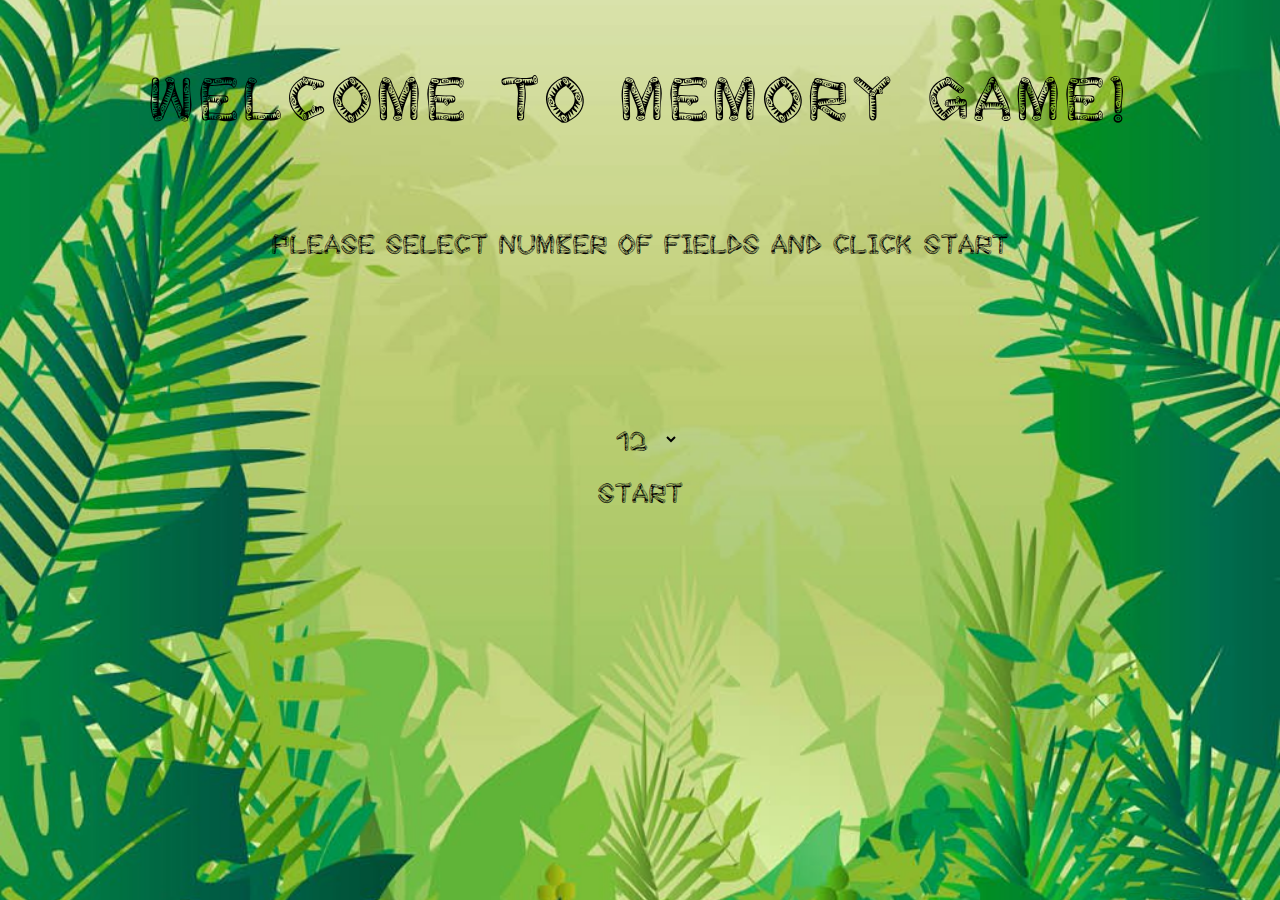
<file: projects/memory-game/index.html>
<!DOCTYPE html>
<html lang="en">

<head>
    <meta charset="UTF-8">
    <meta name="viewport" content="width=device-width, initial-scale=1.0">
    <meta http-equiv="X-UA-Compatible" content="ie=edge">
    <link rel="stylesheet" href="styles/style.css">
    <title>Memory Game</title>

</head>

<body>
    <div id="main-container">
        <div class="game-select">
            <span>Welcome To Memory Game!</span>
            <span>Please select number of Fields and click Start</span>
            <select id="select-game">
                <option value="12">12</option>
                <option value="16">16</option>
                <option value="20">20</option>
                <option value="24">24</option>
            </select>
            <button id="start-game">Start</button>
        </div>
    </div>
    <script type="module" src="./main.js"></script>
</body>

</html>
</file>
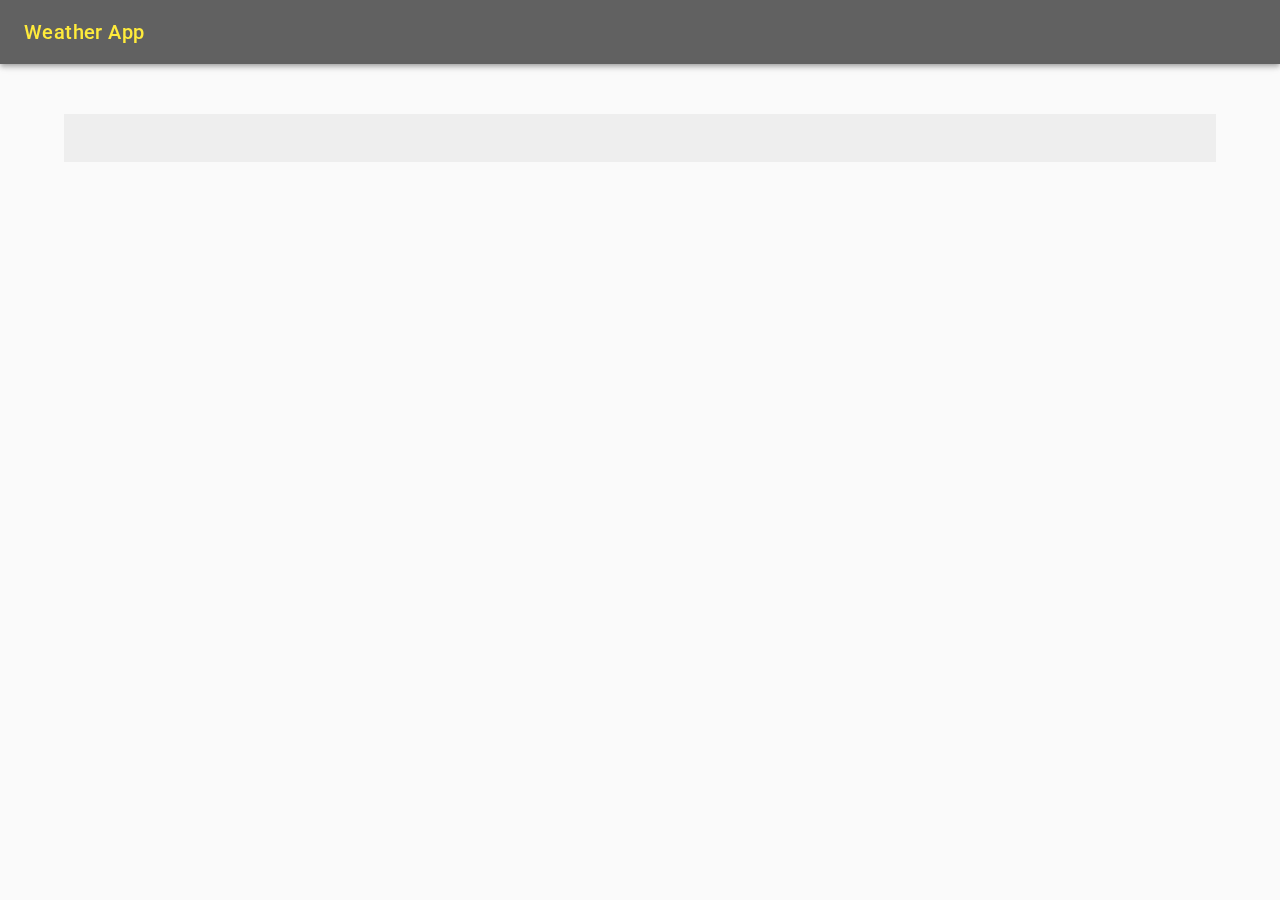
<file: projects/weather-app/index.html>
<!DOCTYPE html>
<html lang=en>

<head>
    <meta charset=utf-8>
    <meta http-equiv=X-UA-Compatible content="IE=edge">
    <meta name=viewport content="width=device-width,initial-scale=1">
    <link rel=icon href=/favicon.ico>
    <title>weather-app</title>
    <link rel=stylesheet href="https://fonts.googleapis.com/css?family=Roboto:100,300,400,500,700,900">
    <link rel=stylesheet href="https://fonts.googleapis.com/css?family=Material+Icons">
    <link href=./css/app.13441748.css rel=preload as=style>
    <link href=./css/chunk-vendors.d50b84f7.css rel=preload as=style>
    <link href=./js/app.9e1082d1.js rel=preload as=script>
    <link href=./js/chunk-vendors.d8e8660a.js rel=preload as=script>
    <link href=./css/chunk-vendors.d50b84f7.css rel=stylesheet>
    <link href=./css/app.13441748.css rel=stylesheet>
</head>

<body><noscript><strong>We're sorry but weather-app doesn't work properly without JavaScript enabled. Please enable it
            to continue.</strong></noscript>
    <div id=app></div>
    <script src=./js/chunk-vendors.d8e8660a.js></script>
    <script src=./js/app.9e1082d1.js></script>
</body>

</html>
</file>
<file: projects/memory-game/styles/style.css>
body {
  width: 100%;
  margin: 0;
  padding: 0;
  background-repeat: no-repeat;
  background-image: url('../img/background.jpg');
  background-size: cover;
  background-position: center;
}
#main-container {
  display: grid;
  grid-gap: 20px;
  justify-content: center;
  width: 80%;
  margin: auto;
  padding-top: 50px;
  font-family: 'MyFont';
  position: relative;
}
.game-select {
  text-align: center;
  margin-bottom: 100px;
  display: flex;
  flex-direction: column;
  justify-content: center;
  align-items: center;
}
.game-select span:first-child {
  margin-bottom: 80px;
  font-size: 72px;
  letter-spacing: 5px;
}
.game-select span:nth-child(2) {
  margin-bottom: 150px;
  font-size: 32px;
}
.game-select select,
.game-select button {
  padding: 5px 10px 5px 10px;
  font-size: 32px;
  background-color: Transparent;
  background-repeat: no-repeat;
  border: none;
  cursor: pointer;
  overflow: hidden;
  outline: none;
  font-family: 'MyFont';
}
.game-select button {
  margin-bottom: 100px;
}
.twelve-fields {
  grid-template-rows: repeat(4, 100px);
  grid-template-columns: repeat(4, 100px);
  padding-bottom: 50px;
}
.sixteen-fields {
  grid-template-rows: repeat(5, 100px);
  grid-template-columns: repeat(4, 100px);
  padding-bottom: 100px;
}
.twenty-fields {
  grid-template-rows: repeat(5, 100px);
  grid-template-columns: repeat(5, 100px);
  padding-bottom: 100px;
}
.twentyfour-fields {
  grid-template-rows: repeat(5, 100px);
  grid-template-columns: repeat(6, 100px);
  padding-bottom: 100px;
}
#game-head {
  display: flex;
  font-size: 24px;
  justify-content: space-between;
  align-items: center;
  grid-column: -1 / 1;
}
#game-head span {
  width: 100%;
  display: flex;
  justify-content: center;
}
#game-head span:first-child {
  justify-content: flex-start;
}
#game-head span:last-child {
  justify-content: flex-end;
}
.main-field {
  width: 100%;
  height: 100%;
  position: relative;
}
.field-back {
  width: 100%;
  height: 100%;
  position: absolute;
  transform: rotateY(0deg);
  transition: transform 0.8s ease-in-out;
  backface-visibility: hidden;
  border: 5px solid black;
  border-radius: 20px;
  display: flex;
  justify-content: center;
  align-items: center;
}
.main-field div .card-back {
  max-width: 100%;
  max-height: 100%;
}
.field-front {
  width: 100%;
  height: 100%;
  position: absolute;
  backface-visibility: hidden;
  transition: transform 0.8s ease-in-out;
  transform: rotateY(180deg);
  border: 5px solid black;
  border-radius: 20px;
  display: flex;
  justify-content: center;
  align-items: center;
}
.main-field span img {
  max-width: 100%;
  max-height: 100%;
  border-radius: 20px;
}
.selected {
  border: 5px solid red;
}
.match:first-child {
  transform: rotateY(180deg);
}
.match:last-child {
  border: 5px solid #00694b;
  transform: rotate(0deg);
}
.clicked div {
  transition: transform 0.8s ease-in-out;
  transform: rotateY(180deg);
}
.clicked span {
  transition: transform 0.8s ease-in-out;
  transform: rotateY(0deg);
}
.timer-red {
  color: red;
}
.help-button {
  padding: 5px 10px 5px 10px;
  font-size: 24px;
  background-color: Transparent;
  background-repeat: no-repeat;
  border: none;
  cursor: pointer;
  overflow: hidden;
  outline: none;
  font-family: 'MyFont';
}
.help-class {
  border: 5px solid red;
}
.win-div {
  width: 100%;
  height: 100%;
  position: absolute;
  background-color: #b0ca6c;
  display: flex;
  flex-direction: column;
  align-items: center;
  justify-content: center;
  grid-column: -1 / 1;
  grid-row: 2 / -1;
  border: 5px solid black;
  border-radius: 20px;
  opacity: 0.9;
  animation-name: slide;
  animation-duration: 3s;
}
.win-div span {
  font-size: 72px;
}
.win-div button,
.win-div select {
  padding: 5px 10px 5px 10px;
  font-size: 32px;
  background-color: Transparent;
  background-repeat: no-repeat;
  border: none;
  cursor: pointer;
  overflow: hidden;
  outline: none;
  font-family: 'MyFont';
}
@font-face {
  font-family: 'MyFont';
  src: url('../font/wood_sticks.otf');
}
@keyframes slide {
  0% {
    top: -100%;
  }
  100% {
    top: 0;
  }
}
@media only screen and (max-width: 600px) {
  #main-container {
    grid-gap: 5px;
  }
  .twelve-fields {
    grid-template-rows: repeat(4, 65px);
    grid-template-columns: repeat(4, 65px);
    padding-bottom: 230px;
  }
  .sixteen-fields {
    grid-template-rows: repeat(5, 65px);
    grid-template-columns: repeat(4, 65px);
    padding-bottom: 170px;
  }
  .twenty-fields {
    grid-template-rows: repeat(6, 65px);
    grid-template-columns: repeat(4, 65px);
    padding-bottom: 100px;
  }
  .twentyfour-fields {
    grid-template-rows: repeat(7, 65px);
    grid-template-columns: repeat(4, 65px);
    padding-bottom: 50px;
  }
  .timer,
  .moves,
  .help-button {
    font-size: 20px;
  }
  .game-select {
    margin-bottom: 50px;
  }
  .game-select span:first-child {
    margin-bottom: 50px;
    font-size: 40px;
    letter-spacing: 3px;
  }
  .game-select span:nth-child(2) {
    margin-bottom: 50px;
    font-size: 18px;
  }
  .game-select select,
  .game-select button {
    font-size: 24px;
  }
  .game-head {
    font-size: 16px;
  }
  .win-div span {
    font-size: 48px;
  }
  .win-div button,
  .win-div select {
    font-size: 24px;
  }
  .field-back {
    border: 2px solid black;
  }
  .field-front {
    border: 2px solid black;
  }
  .selected {
    border: 2px solid red;
  }
  .match:last-child {
    border: 2px solid #00694b;
  }
  .help-class {
    border: 2px solid red;
  }
}
</file>
